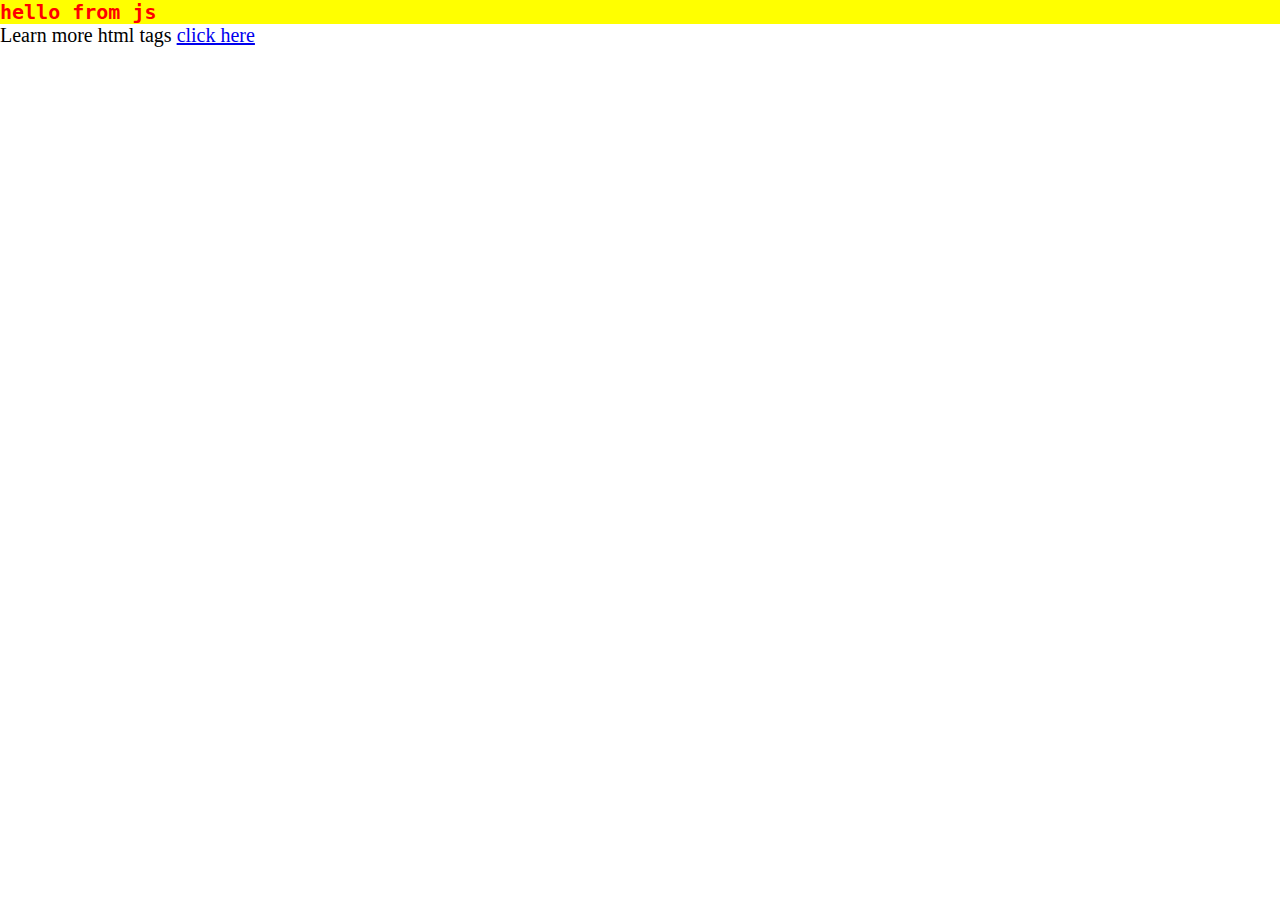
<file: Web/index.html>
<!DOCTYPE html>
<html lang="en">

<head>
    <meta charset="UTF-8">
    <meta name="viewport" content="width=device-width, initial-scale=1.0">
    <title>Tipu webpage</title>
    <style>
        p {
            font-size: 20px;
        }

        .text {
            font-family: monospace;
        }

        #tipu {
            font-weight: bolder;
        }
    </style>
    <link rel="stylesheet" href="style.css">
</head>

<body>
    <!----->
    <p class="text" id="tipu" style="color: red;">Hi tipu</p>
   
    <p>Learn more html tags
        <a href="htmltags.html" target="_self" >click here</a>
    </p>

    <script src="script.js"></script>
</body>

</html>
</file>
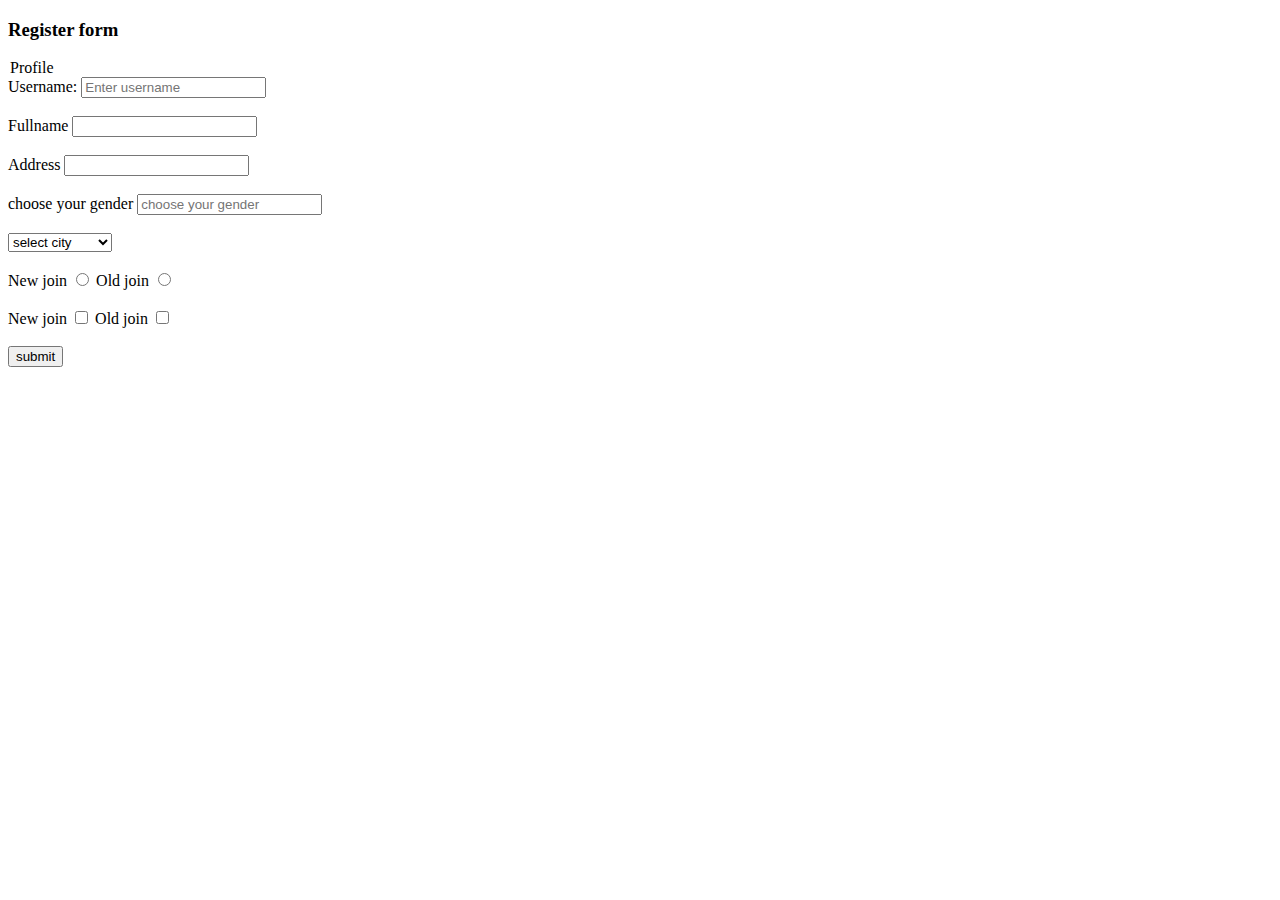
<file: Web/formadv.html>
<!DOCTYPE html>
<html lang="en">

<head>
    <meta charset="UTF-8">
    <meta name="viewport" content="width=device-width, initial-scale=1.0">
    <title>Form snippets</title>
</head>

<body>
    <main>
        <section>
            <h3>Register form</h3>
        </section>
        <form action="#">
            <legend>Profile</legend>
            <label for="username">Username:
                <input type="text" name="username" id="" placeholder="Enter username">
            </label>
            </br>
            </br>
            <label for="fullname">Fullname
                <input type="text" name="fullname" id="">
            </label>
            </br>
            </br>
            <label for="address">Address
                <input type="text" name="address" id="">
            </label>
            </br>
            </br>
            <label for="gender">choose your gender
                <input list="gen" id="gender" placeholder="choose your gender">

                <datalist id="gen">
                    <option value="male">
                    <option value="female">
                    <option value="trans">
                </datalist>
            </label>
            </br>
            </br>
            <label for="city">
                <select name="city" id="city">
                    <option value="" selected>select city</option>
                    <option value="Jajpur">Jajpur</option>
                    <option value="Cuttack">Cuttack</option>
                    <option value="Bhubaneswar">Bhubaneswar</option>
                </select>
            </label>
            </br>
            </br>

            <label for="Newjoin">New join
                <input type="radio" id="joinee" name="joinee" value="newjoin">
            </label>
            <label for="oldjoin">Old join
                <input type="radio" id="joinee" name="joinee" value="oldjoin">
            </label>
            <br>
            <br>
            
            <label for="Newjoin">New join
                <input type="checkbox" id="joinee" name="joinee" value="newjoin">
            </label>
            <label for="oldjoin">Old join
                <input type="checkbox" id="joinee" name="joinee" value="oldjoin">
            </label>
            <br>
            <br>
            <input type="button" value="submit">
            </fieldset>
        </form>
    </main>
</body>

</html>
</file>
<file: Web/style.css>
*{
    margin: 0;
    padding: 0;
    background: url('https://png.pngtree.com/png-vector/20190927/ourmid/pngtree-lovely-bat-clipart-vector-png-element-png-image_1749074.jpg');
    background-repeat: no-repeat;
    background-size: cover;
}
</file>
